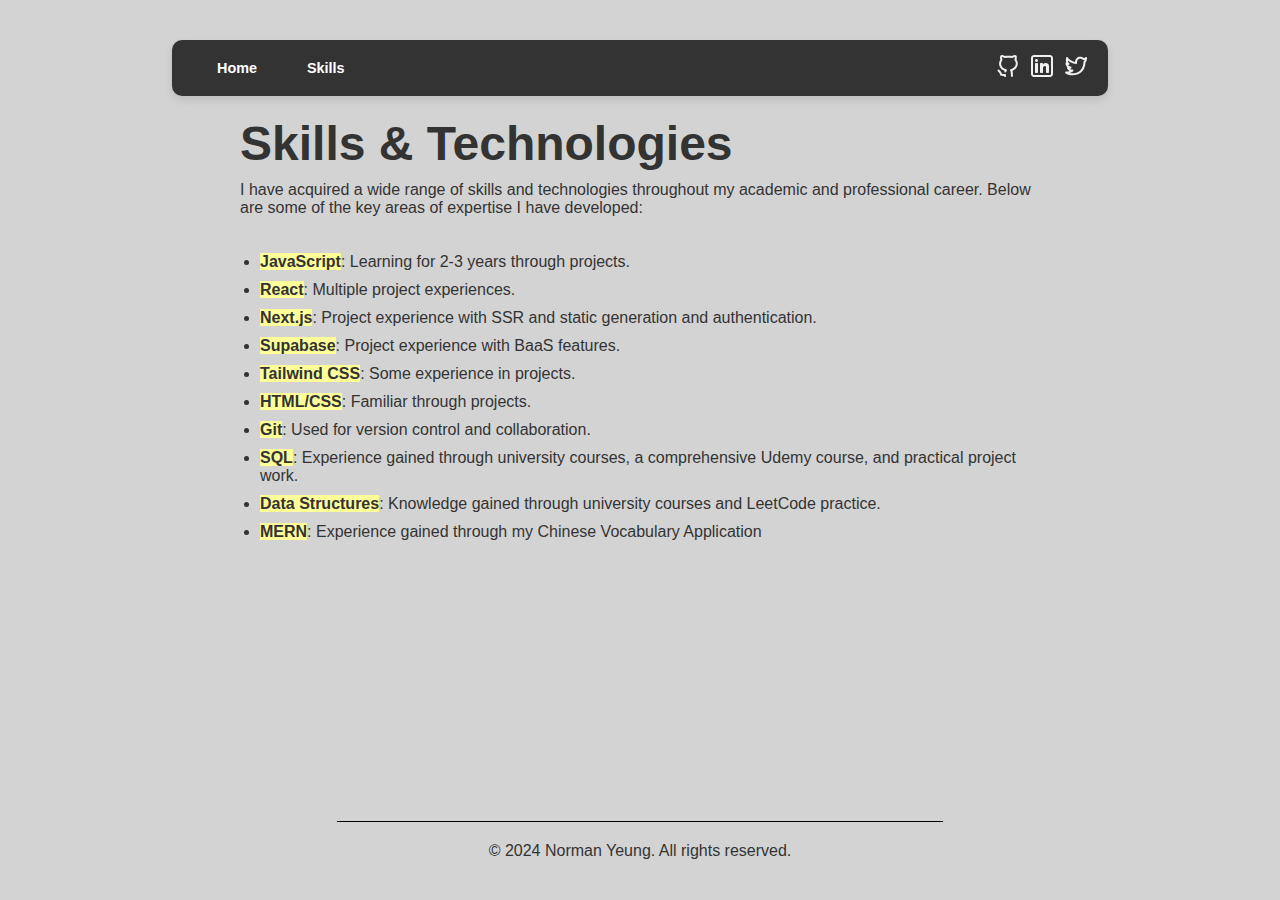
<file: skills.html>
<!DOCTYPE html>
<html lang="en">

<head>
    <meta charset="UTF-8">
    <meta name="viewport" content="width=device-width, initial-scale=1.0">
    <title>Skills & Experience - Norman Yeung</title>
    <link rel="stylesheet" href="styles.css">
</head>

<body>
    <header>
        <nav>
            <div class="nav-container">
                <div class="nav-links">
                    <a href="index.html" id="home-link">Home</a>
                    <a href="skills.html" id="skills-link">Skills</a>
                </div>
                <div class="social-icons">
                    <a href="#"><img src="github.svg" alt="GitHub"></a>
                    <a href="#"><img src="linkedin.svg" alt="LinkedIn"></a>
                    <a href="#"><img src="twitter.svg" alt="Twitter"></a>
                </div>
            </div>
        </nav>
    </header>
    <main>
        <section class="skills" id="skills-section">
            <h1>Skills & Technologies</h1>
            <p>I have acquired a wide range of skills and technologies throughout my academic and professional career.
                Below are some of the key areas of expertise I have developed:</p>
            <ul>
                <li><span class="highlight">JavaScript</span>: Learning for 2-3 years through projects.</li>
                <li><span class="highlight">React</span>: Multiple project experiences.</li>
                <li><span class="highlight">Next.js</span>: Project experience with SSR and static generation and authentication.</li>
                <li><span class="highlight">Supabase</span>: Project experience with BaaS features.</li>
                <li><span class="highlight">Tailwind CSS</span>: Some experience in projects.</li>
                <li><span class="highlight">HTML/CSS</span>: Familiar through projects.</li>
                <li><span class="highlight">Git</span>: Used for version control and collaboration.</li>

                <li><span class="highlight">SQL</span>: Experience gained through university courses, a comprehensive
                    Udemy course, and practical project work.</li>
                <li><span class="highlight">Data Structures</span>: Knowledge gained through university courses and
                    LeetCode practice.</li>
                <li><span class="highlight">MERN</span>: Experience gained through my Chinese Vocabulary Application</li>
            </ul>
        </section>
    </main>
    <footer>
        <div class="footer-content">
            <div class="footer-divider"></div>
            <p>&copy; 2024 Norman Yeung. All rights reserved.</p>
        </div>
    </footer>
</body>

</html>
</file>
<file: styles.css>
body {
    font-family: Arial, sans-serif;
    background-color: #d3d3d3; /* Medium grey background */
    color: #333333; /* Dark text for contrast */
    margin: 0;
    padding: 0;
    display: flex;
    flex-direction: column;
    align-items: center;
    min-height: 100vh;
    text-align: left;
    overflow-x: hidden; /* Prevent horizontal scrolling */
    opacity: 1;
    transition: opacity 0.5s ease-in-out;
}

body.fade-out {
    opacity: 0;
}

header {
    background-color: #333;
    padding: 10px 20px;
    display: flex;
    justify-content: center; /* Center the navigation bar */
    align-items: center;
    width: 70%; /* Increase width of the header */
    margin-top: 40px; /* Increase space between navbar and first header */
    border-radius: 10px; /* Add some border radius for better visuals */
    box-shadow: 0 4px 8px rgba(0, 0, 0, 0.1); /* Add subtle shadow */
}

nav {
    display: flex;
    align-items: center;
    width: 100%;
}

nav .nav-container {
    display: flex;
    justify-content: space-between;
    width: 100%;
}

nav .nav-links {
    display: flex;
    align-items: center;
}

nav .nav-links a {
    color: #ffffff;
    text-decoration: none;
    margin: 0 10px;
    display: flex;
    align-items: center;
    padding: 10px 15px; /* Add padding for better clickability */
    font-size: 0.9em; /* Increase font size */
    font-weight: bold; /* Make font bold */
    border-radius: 5px; /* Add rounded corners */
    transition: background-color 0.3s, color 0.3s; /* Smooth transition for hover effect */
}

nav .nav-links a:hover {
    background-color: #ffffff;
    color: #333; /* Invert colors on hover */
}

nav .social-icons {
    display: flex;
    align-items: center;
}

nav .social-icons a {
    margin-left: 10px;
}

nav .social-icons img {
    width: 24px;
    height: 24px;
    filter: invert(100%); /* Make header icons white */
}

main {
    padding: 20px;
    display: flex;
    flex-direction: column;
    align-items: center;
    width: 100%;
    max-width: 800px;
    flex: 1; /* Ensures the main content takes up the remaining space */
}

.intro, .professional-skills, .technologies, .projects, .skills, .sql-experience {
    margin-bottom: 40px;
    width: 100%;
}

h1, h2 {
    color: #333333; /* Darker header color for better contrast */
    text-align: left;
    margin: 0;
    padding-bottom: 10px;
}

h1 {
    font-size: 3em;
}

h2 {
    font-size: 2.5em;
}

p {
    margin: 0;
    padding-bottom: 20px;
}

ul {
    list-style-type: disc;
    padding-left: 20px;
}

li {
    margin-bottom: 10px;
}

.tech-icons {
    display: flex;
    flex-wrap: wrap;
    justify-content: flex-start;
}

.tech-icons div {
    position: relative; /* Required for the tooltip */
    display: inline-block;
    margin: 10px;
}

.tech-icons img {
    width: 50px;
    height: 50px;
    transition: transform 0.2s ease-in-out;
}

.tech-icons img:hover {
    transform: scale(1.2);
    cursor: pointer;
}

.tech-icons .tooltip {
    display: none; /* Hide by default */
    position: absolute;
    bottom: -30px; /* Position below the icon */
    left: 50%;
    transform: translateX(-50%);
    background-color: rgba(0, 0, 0, 0.8);
    color: #ffffff;
    padding: 5px;
    border-radius: 5px;
    white-space: nowrap;
    z-index: 1;
}

.tech-icons div:hover .tooltip {
    display: block; /* Show on hover */
}

.project-grid {
    display: grid;
    grid-template-columns: repeat(auto-fill, minmax(250px, 1fr)); /* Adjust min-width for better layout */
    gap: 20px;
    justify-content: center;
}

.project {
    background-color: #e0e0e0; /* Light grey background for projects */
    padding: 20px;
    border-radius: 10px; /* Rounded corners for project cards */
    display: flex;
    flex-direction: column;
    justify-content: space-between;
    box-shadow: 0 4px 6px rgba(0, 0, 0, 0.1); /* Add subtle shadow for better visual separation */
    transition: transform 0.3s ease, box-shadow 0.3s ease; /* Smooth transition for hover effect */
    text-decoration: none; /* Remove underline from links */
    color: inherit; /* Inherit text color */
}

.project:hover {
    transform: translateY(-10px); /* Lift the card on hover */
    box-shadow: 0 8px 12px rgba(0, 0, 0, 0.2); /* Increase shadow on hover */
}

.project h3, .project p, .project span {
    font-size: 1em; /* Set same font size for all text */
}

.project h3 {
    margin-top: 0;
    margin-bottom: 10px; /* Reduce space between title and content */
}

.project p, .project span {
    margin-bottom: 10px; /* Reduce space between content and the bottom of the project card */
}

/* New class for highlighting keywords */
.highlight {
    background-color: #ffff99; /* Light yellow background for highlighting */
    font-weight: bold;
}

/* Styles for the modern footer */
footer {
    background-color: #d3d3d3; /* Same as body background color */
    color: #333333;
    padding: 20px;
    width: 100%;
    text-align: center;
    display: flex;
    flex-direction: column;
    align-items: center;
}

.footer-divider {
    width: 200%; /* Set the width to 200% for a much wider line */
    height: 1px; /* Keep the thickness as is */
    background-color: #000000; /* Black line separator */
    margin: 20px 0 20px -50%; /* Adjust margin to center the wider line */
}

.footer-text {
    font-size: 1em;
    color: #333333;
}
</file>
